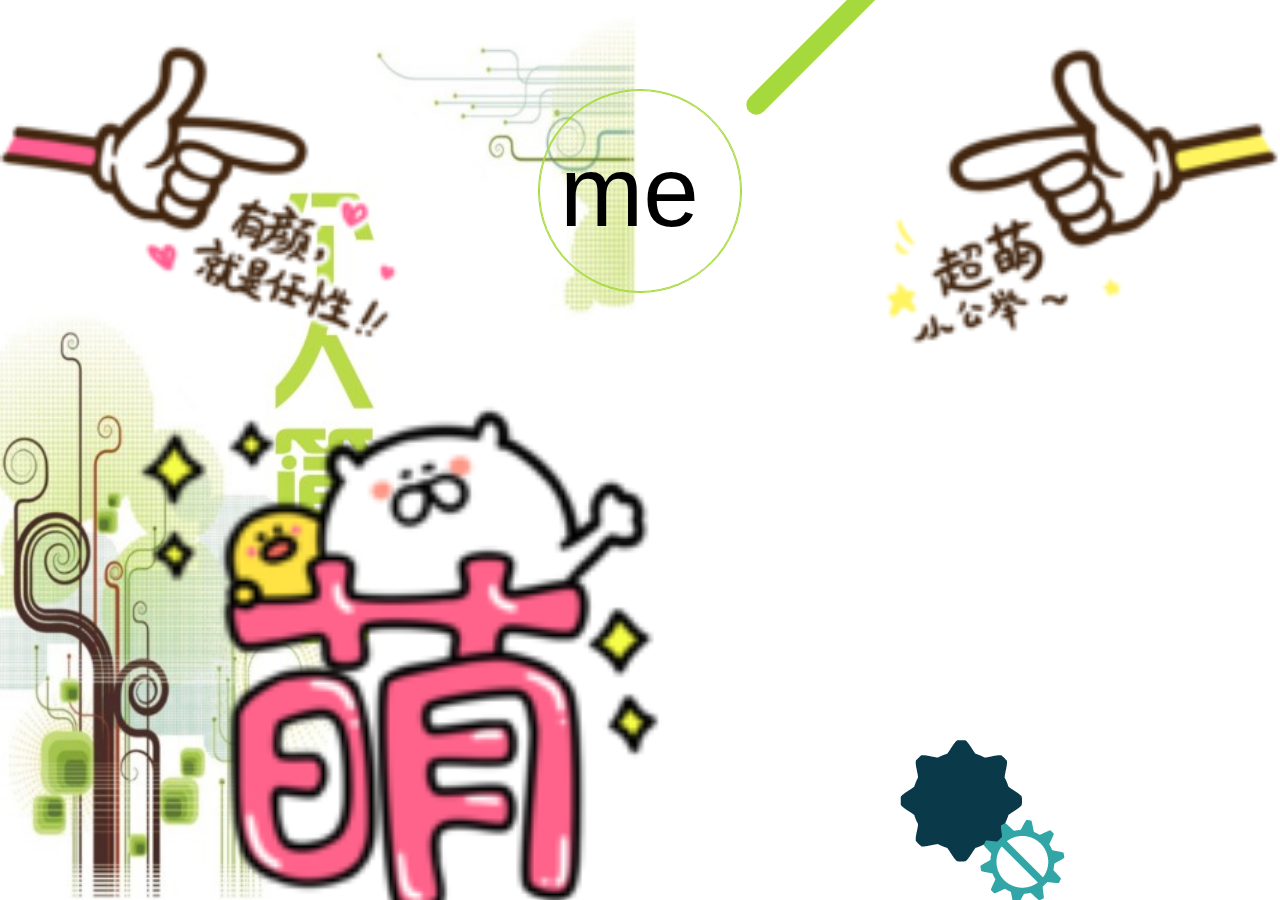
<file: index.html>
<!DOCTYPE html>
<html>
<head lang="en">
    <meta charset="UTF-8">
    <meta name="viewport"
          content="width=device-width, user-scalable=no, initial-scale=1.0, maximum-scale=1.0, minimum-scale=1.0"/>
    <meta name="format-detection" content="telephone=no"/>
    <meta name="apple-mobile-web-app-capable" content="yes"/>
    <meta name="apple-mobile-web-app-status-bar-style" content="black"/>
    <title>个人简历</title>
    <link charset="utf-8" type="text/css" rel="stylesheet" href="css/reset.min.css"/>
    <link charset="utf-8" type="text/css" rel="stylesheet" href="css/swiper.min.css"/>
    <link charset="utf-8" type="text/css" rel="stylesheet" href="css/index.css"/>


</head>
<style type="text/css">

</style>
<body>
<section class="music" id="music">
    <audio id="musicAudio" preload="none" loop src="music/YouareBeautiful.mp3"/>
</section>
<section class="swiper-container">
    <div class="swiper-wrapper">
        <div class="swiper-slide page1">
            <img src="img/555.png"/>
            <img src="img/666.png"/>
            <img src="img/333.png"/>
            <div class="span">
                <div class="magnifier"></div>
            </div>
            <div class="level" id="level">
                <div id="gear-system-2">
                    <div class="shadow" id="shadow10"></div>
                    <div id="gear10"></div>
                    <div class="shadow" id="shadow3"></div>
                    <div id="gear3"></div>
                </div>
                <div id="gear-system-3">
                    <div class="shadow" id="shadow9"></div>
                    <div id="gear9"></div>
                    <div class="shadow" id="shadow7"></div>
                    <div id="gear7"></div>
                </div>
            </div>
           <div class="dot">
               <div class="box"></div>
           </div>
        </div>
        <div class="swiper-slide page2">
            <h2><i >个</i><i>人</i><i>信</i><i>息</i></h2>
            <span>姓名:康香丽</span>
            <span>坐标:北京</span>
            <span>学历:大专</span>
            <span>求职:前端开发</span>
            <span>工作经验:1年</span>
            <span>18510984678</span>
            <img class="img1" src="img/777.png" alt=""/>
            <div class="span">
                <div class="eye"></div>
            </div>
            <div class="dot1">
                <div class="box"></div>
            </div>
        </div>
        <div class="swiper-slide page3">
            <h2><i>wo</i><i>会</i><i>什</i><i>么</i></h2>
            <img src="img/222.png">
            <img src="img/jq.jpg">
            <img src="img/nd.jpg">
            <img src="img/ht.jpg">
            <img src="img/h5.jpg">
            <img src="img/git.jpg">
            <img src="img/css3.jpg">
            <img src="img/111.png">
            <img src="img/444.png">
            <div class="span">
                <div class="eye"></div>
            </div>
            <div class="dot2">
                <div class="box"></div>
            </div>
        </div>
        <div class="swiper-slide page4">
            <img src="img/666.png"/>
            <img src="img/333.png"/>
            <img src="img/444.png"/>
            <div class="span">
                <div class="square"></div>
            </div>
            <div class="dot3">
                <div class="box"></div>
            </div>
            <div class="concat">
                <span>联系我</span>
                <span>1140379339</span>
                <span>18510984678@163.com</span>
            </div>

        </div>

    </div>
</section>

<script charset="utf-8" type="text/javascript" src="js/swiper.min.js"></script>
<script charset="utf-8" type="text/javascript" src="js/fastClick.js"></script>
<script charset="utf-8" type="text/javascript" src="js/index.js"></script>
</body>
</html>
</file>
<file: css/index.css>
@charset "utf-8";
html {
    font-size: 100px;
}
html, body, .swiper-container, .swiper-slide {
    width: 100%;
    height: 100%;
    overflow: hidden;
}
.dot{
    position: relative;
    bottom: -2.5rem;
    right: 3.5rem;
}
.page1 .box:before,.page1 .box:after,.page2 .box:before,.page2 .box:after{
    /*position: absolute;*/
    content: "";
}
.page1 .box:before{
    position: absolute;
    bottom: -9rem;
    left: 6.5rem;
    width: 0;
    height: 0;
    font-size: 0;
    border: .5rem solid transparent;
    border-left-color: #DDDDDD;
    -webkit-animation: mapping 1s linear infinite;
    -moz-animation: mapping 1s linear infinite;
    animation: mapping 1s linear infinite;
    -webkit-transform: rotate(-92deg);
    -moz-transform: rotate(-92deg);
    transform: rotate(-92deg));

}

.page1 .box:after{
    position: absolute;
    top: 0.2rem;
    left: 6.5rem;
    width: 0;
    height: 0;
    font-size: 0;
    border: .5rem solid transparent;
    border-left-color: #FFFFFF;
    z-index: 444;
    transform: rotate(-92deg)
}
 .dot1{
    position: relative;
    bottom: -8.9rem;
    right: 4rem;
    /*opacity: 1;*/
    /*z-index: 9999999;*/
}
.page2 .box:before{
    position: absolute;
    bottom: -9rem;
    left: 6.5rem;
    width: 0;
    height: 0;
    font-size: 0;
    border: .5rem solid transparent;
    border-left-color: #DDDDDD;
    -webkit-animation: mapping 1s linear infinite;
    -moz-animation: mapping 1s linear infinite;
    animation: mapping 1s linear infinite;
    -webkit-transform: rotate(-92deg);
    -moz-transform: rotate(-92deg);
    transform: rotate(-92deg));

}

.page2 .box:after{
    position: absolute;
    top: 0.2rem;
    left: 6.5rem;
    width: 0;
    height: 0;
    font-size: 0;
    border: .5rem solid transparent;
    border-left-color: #FFFFFF;
    z-index: 444;
    transform: rotate(-92deg)
}

.page3 .dot2{
    opacity: 1;
    position: relative;
    bottom: -8.9rem;
    right: 4rem;
}
.page3 .box:before{
    opacity: 1;
    position: absolute;
    bottom: -9rem;
    left: 6.5rem;
    width: 0;
    height: 0;
    font-size: 0;
    border: .5rem solid transparent;
    border-left-color: #DDDDDD;
    -webkit-animation: mapping 1s linear infinite;
    -moz-animation: mapping 1s linear infinite;
    animation: mapping 1s linear infinite;
    -webkit-transform: rotate(-92deg);
    -moz-transform: rotate(-92deg);
    transform: rotate(-92deg));

}

.page3 .box:after{
    opacity: 1;
    position: absolute;
    top: 0.2rem;
    left: 6.5rem;
    width: 0;
    height: 0;
    font-size: 0;
    border: .5rem solid transparent;
    border-left-color: #FFFFFF;
    z-index: 444;
    transform: rotate(-92deg)
}

.page4 .dot3{
    position: relative;
    bottom: -8.9rem;
    right: 4rem;
    opacity: 1;
}
.page4 .box:before{
    z-index: 1000000000000;
    opacity: 1;
    position: absolute;
    bottom: -9rem;
    left: 6.5rem;
    width: 0;
    height: 0;
    font-size: 0;
    border: .5rem solid transparent;
    border-left-color: #DDDDDD;
    -webkit-animation: mapping 1s linear infinite;
    -moz-animation: mapping 1s linear infinite;
    animation: mapping 1s linear infinite;
    -webkit-transform: rotate(-92deg);
    -moz-transform: rotate(-92deg);
    transform: rotate(-92deg));

}

.page4 .box:after{
    opacity: 1;
    position: absolute;
    top: 0.2rem;
    left: 6.5rem;
    width: 0;
    height: 0;
    font-size: 0;
    border: .5rem solid transparent;
    border-left-color: #FFFFFF;
    z-index: 444;
    transform: rotate(-92deg)
}
@-webkit-keyframes mapping{
    0% {top: 0;}
    50%{top: -8px;}
    100% {top:0; }
}
@-moz-keyframes mapping{
    0% {top: 0;}
    50%{top: -8px;}
    100% {top:0; }
}
@keyframes mapping{
    0% {top: 0;}
    50%{top: -8px;}
    100% {top:0; }
}
/*--music start--*/
.music {
    display: none;
    position: absolute;
    top: .2rem;
    right: .2rem;
    z-index: 100;
    width: .6rem;
    height: .6rem;
    background: url("../img/music.svg") no-repeat;
    background-size: 100% 100%;
}

.music.move {
    -webkit-animation: musicMove 1s linear infinite both;
    animation: musicMove 1s linear infinite both;
}

.move .musicAudio {
    display: none;
}

@-webkit-keyframes musicMove {
    0% {
        -webkit-transform: rotate(0deg);
        transform: rotate(0deg);
    }
    100% {
        -webkit-transform: rotate(360deg);
        transform: rotate(360deg);
    }
}

@keyframes musicMove {
    0% {
        -webkit-transform: rotate(0deg);
        transform: rotate(0deg);
    }
    100% {
        -webkit-transform: rotate(360deg);
        transform: rotate(360deg);
    }
}

/*page1*/
.page1 {
    background: url("../img/fm0.jpg") no-repeat;
    background-size:contain;

}


.page1 > img {
    position: absolute;
    /*opacity: 0;*/
}

.swiper-container .swiper-wrapper .swiper-slide img{
    display: block;

}

.magnifier{
    width: 1rem;
    height: 1rem;
    box-shadow: 0px 0px 0px 1px #a6da3c;
    border-radius: 50%;
    position: relative;
    line-height: 1rem;
    text-align: right;
    margin: 7%  auto;
    border: 1px solid #a6da3c;

    -webkit-animation: magnify 1s linear infinite alternate;
    -moz-animation: magnify 1s linear infinite alternate;
    animation: magnify 1s linear infinite alternate;
}
.magnifier:after, .magnifier:before{
    position: absolute;
    content: "";
}
.magnifier:before{
    content: "me";
    font-size: .5rem;
    left: 0.1rem;
    text-align: center;
    top: 0rem;
}
.magnifier:after{
    width: 1rem;
    height: .1rem;
    background-color: #a6da3c;
    top: -.3rem;
    left: .9rem;
    border-radius: .5rem;
    text-align: center;
    -webkit-transform: rotate(-45deg);
    -moz-transform: rotate(-45deg);
    transform: rotate(-45deg);
}

@-webkit-keyframes magnify{
    0%{-webkit-transform: scale(1); }
    100%{-webkit-transform: scale(1.5);}
}
@-moz-keyframes magnify{
    0%{-moz-transform: scale(1); }
    100%{-moz-transform: scale(1.5);}
}
@keyframes magnify{
    0%{transform: scale(1); }
    100%{transform: scale(1.5);}
}

.page1 > img:nth-child(1) {
    bottom: -0.2rem;
    left: 0.5rem;
    width: 3rem;
    height: 3rem;
    /*fill-opacity: 1;*/
}
.page1 > img:nth-child(2) {
    top: 0rem;
    left: 0rem;
    width: 2rem;
    height: 2rem;
}
.page1 > img:nth-child(3) {
    top: 0rem;
    right:0rem;
    width: 2rem;
    height: 2rem;
}
#page1 > img:nth-child(3) {
    -webkit-animation: zoomIn 1s both;
    animation: zoomIn 1s both;
}
#page1 > img:nth-child(2) {
    -webkit-animation: bounceInRight 1s .3s both;
    animation: bounceInRight 1s .3s both;
}
#page1 > img:nth-child(1) {
    -webkit-animation: bounceInUp 1s .6s both;
    animation: bounceInUp 1s .6s both;
}
/*wheel*/
#gears{
    width:478px;
    height:655px;
    position:relative;
    display:inline-block;
    vertical-align:middle;
}

/*gear-system-2*/
#gear-system-2{
    width: 300px ;
    height: 300px;
}
#gear10{
    background: url(../img/FgFnjks.png) no-repeat 0 -184px;
    width: 122px;
    height: 122px;
    position:absolute;
    left: 4.5rem;
    top: 3.7rem;
    -webkit-animation: rotate-back 8000ms linear infinite;
    -moz-animation: rotate-back 8000ms linear infinite;
    -ms-animation: rotate-back 8000ms linear infinite;
    animation: rotate-back 8000ms linear infinite;
}
#shadow10{
    width:86px;
    height:86px;
    -webkit-border-radius:43px;
    -moz-border-radius:43px;
    border-radius:43px;
    position:absolute;
    left: 3.7rem;
    top: 3.7rem;
}
#gear3{
    background: url(../img/FgFnjks.png) no-repeat 0 -1493px;
    width: 85px;
    height: 84px;
    position:absolute;
    left: 4.9rem;
    top: 4.1rem;

    -webkit-animation: rotate 10000ms linear infinite;
    -moz-animation: rotate 10000ms linear infinite;
    -ms-animation: rotate 10000ms linear infinite;
    animation: rotate 10000ms linear infinite;
}
#shadow3{
    width:60px;
    height:60px;
    -webkit-border-radius:30px;
    -moz-border-radius:30px;
    border-radius:30px;
    position:absolute;
    left:206px;
    top:31px;
}

/*gear-system-3*/
#gear9{
    background: url(../img/FgFnjks.png) no-repeat -371px -280px;
    width: 234px;
    height: 234px;
    position:absolute;
    left: 3rem;
    top: 6rem;

    -webkit-animation: rotate 12000ms linear infinite;
    -moz-animation: rotate 12000ms linear infinite;
    -ms-animation: rotate 12000ms linear infinite;
    animation: rotate 12000ms linear infinite;
}
#shadow9{
    width:200px;
    height:200px;
    -webkit-border-radius:100px;
    -moz-border-radius:100px;
    border-radius:100px;
    position:absolute;
    left:214px;
    top:113px;
}
#gear7{
    background: url(../img/FgFnjks.png) no-repeat -371px 0;
    width: 108px;
    height: 108px;
    position:absolute;
    left: 4.2rem;
    top: 7.3rem;

    -webkit-animation: rotate-back 10000ms linear infinite;
    -moz-animation: rotate-back 10000ms linear infinite;
    -ms-animation: rotate-back 10000ms linear infinite;
    animation: rotate-back 10000ms linear infinite;
}
#shadow7{
    width:76px;
    height:76px;
    -webkit-border-radius:38px;
    -moz-border-radius: 38px;
    border-radius: 38px;
    position:absolute;
    left:276px;
    top:175px;
}
#wheel{
    width:100%;
    height:1px;
    position:absolute;
    top:10%;
}
@keyframes rotate {
    from {
        -webkit-transform: rotate(0deg);
        -moz-transform: rotate(0deg);
        -o-transform: rotate(0deg);
        -ms-transform: rotate(0deg);
        transform: rotate(0deg);
    }
    to {
        -webkit-transform: rotate(360deg);
        -moz-transform: rotate(360deg);
        -o-transform: rotate(360deg);
        -ms-transform: rotate(360deg);
        transform: rotate(360deg);
    }
}

@-moz-keyframes rotate {
    from {
        -moz-transform: rotate(0deg);
        transform: rotate(0deg);
    }
    to {
        -moz-transform: rotate(360deg);
        transform: rotate(360deg);
    }
}

@-webkit-keyframes rotate {
    from {
        -webkit-transform: rotate(0deg);
        transform: rotate(0deg);
    }
    to {
        -webkit-transform: rotate(360deg);
        transform: rotate(360deg);
    }
}

@-ms-keyframes rotate {
    from {
        -ms-transform: rotate(0deg);
        transform: rotate(0deg);
    }
    to {
        -ms-transform: rotate(360deg);
        transform: rotate(360deg);
    }
}

@-o-keyframes rotate {
    from {
        -o-transform: rotate(0deg);
        transform: rotate(0deg);
    }
    to {
        -o-transform: rotate(360deg);
        transform: rotate(360deg);
    }
}

/*rotate-back*/
@keyframes rotate-back {
    from {
        -webkit-transform: rotate(0deg);
        -moz-transform: rotate(0deg);
        -o-transform: rotate(0deg);
        -ms-transform: rotate(0deg);
        transform: rotate(0deg);
    }
    to {
        -webkit-transform: rotate(-360deg);
        -moz-transform: rotate(-360deg);
        -o-transform: rotate(-360deg);
        -ms-transform: rotate(-360deg);
        transform: rotate(-360deg);
    }
}

@-moz-keyframes rotate-back {
    from {
        -moz-transform: rotate(0deg);
        transform: rotate(0deg);
    }
    to {
        -moz-transform: rotate(-360deg);
        transform: rotate(-360deg);
    }
}

@-webkit-keyframes rotate-back {
    from {
        -webkit-transform: rotate(0deg);
        transform: rotate(0deg);
    }
    to {
        -webkit-transform: rotate(-360deg);
        transform: rotate(-360deg);
    }
}

@-ms-keyframes rotate-back {
    from {
        -ms-transform: rotate(0deg);
        transform: rotate(0deg);
    }
    to {
        -ms-transform: rotate(-360deg);
        transform: rotate(-360deg);
    }
}

@-o-keyframes rotate-back {
    from {
        -o-transform: rotate(0deg);
        transform: rotate(0deg);
    }
    to {
        -o-transform: rotate(-360deg);
        transform: rotate(-360deg);
    }
}

.page2 {
    background: url("../img/04.jpg") no-repeat;
    background-size:contain
    /*opacity: 0.5;*/

}
.page2 span{
    position: absolute;
    width: 10rem;
    height: 1rem;
    line-height: 1rem;
    box-shadow: 3px 3px 10px 0 #404449;
background: #FFFFFF;
    opacity: 0;
    font-size: .5rem;
    text-align: left;
    padding-left: .5rem;
    font-family:'Microsoft Yahei', Tahoma, Helvetica, Arial, sans-serif ;
}
.page2 img{
    position: absolute;
    top:23%;
    left: -3.2rem;
}
#page2 img{
    position: absolute;
    top:23%;
    left: -3.2rem;
    -webkit-animation: bounceInLeft 1s both;
    animation: bounceInLeft 1s both;
}
.page2>h2,.page3 h2{
    position: absolute;
    top:.5rem;
    left: .2rem;
    width: 10rem;
    height: 1rem;
    line-height: 1rem;

    font-size: .7rem;
    font-family:'Microsoft Yahei', Tahoma, Helvetica, Arial, sans-serif ;

}
.page2 h2 i,.page3 h2 i{
    position: absolute;
  float: left;
   margin-left: .3rem;
    text-align: center;
    line-height: 2rem;
    box-shadow: 3px 3px 10px 0 blanchedalmond ;
    color:#FFFFFF;
    /*background: linear-gradient(45deg, rgba(137,72,122,0.48) 8%, rgba(182, 255, 213, 0.67) 30%, #fb00ff 60%,rgba(72, 107, 139, 1) 100%);*/
    /*background: linear-gradient(45deg, lavenderblush 8%, blanchedalmond 30%, lawngreen 60%,lavender 100%);*/
    font-style: normal;
    opacity: 0;
    width: 2rem;height: 2rem;
    border-radius: 50%;


}

#page2 > span:nth-child(1) {
    top: -.4rem;
    left: -.5rem;
    width: 10rem;
    height: 1rem;
    fill-opacity: 5;
    opacity: 1;

}
.page2 span{
    width: 10rem;
    height: 1rem;
    box-shadow:0 0 .5rem  blanchedalmond;
    opacity: 0;
    border-radius: 2rem;
    color:lightsalmon;
    background: rgba(224, 182, 255, 0.67);

}
.page2 > span:nth-child(2) {
    top: 2rem;
    left: 2.5rem;
    width: 10rem;
    height: 1rem;
    /*fill-opacity: 5;*/
}
.page2 > span:nth-child(3) {
    top: 3.5rem;
    left: 2.5rem;
}
.page2  > span:nth-child(4) {
    top: 5rem;
    left: 2.5rem;
}
.page2 > span:nth-child(5) {
    top: 6.5rem;
    left: 2.5rem;
}
.page2  > span:nth-child(6) {
    top: 8rem;
    left: 2.5rem;
}
.page2 > span:nth-child(7) {
    top: 9.5rem;
    left: 2.5rem;
}
.page2  >h2 i:nth-child(1) {
     top:-.4rem;
     left: -.5rem;

 }
.page2 >h2 i:nth-child(2) {
    top:-.4rem;
    left: 1rem;

}
.page2  >h2 i:nth-child(3) {
    top:-.4rem;
    left:2.5rem;

}
.page2  >h2 i:nth-child(4) {
    top:-.4rem;
    left: 4rem;
}
#page2 >h2 i:nth-child(1) {
    -webkit-animation:  rotateIn 2s both;
    animation:  rotateIn 2s both;
    opacity: 1;

}
#page2 >h2 i:nth-child(2) {
    -webkit-animation: rotateIn 3s both;
    animation:  rotateIn 3s both;
    /*animation-iteration-count:3*/
    opacity: 1;

}
#page2 >h2 i:nth-child(3) {
    -webkit-animation: rotateIn 4s both;
    animation:   rotateIn 4s both;
    opacity: 1;
}
#page2 >h2 i:nth-child(4) {
    -webkit-animation:   rotateIn 5s both;
    animation:   rotateIn 5s both;
    opacity: 1;
}
#page2 > span:nth-child(2) {
    -webkit-animation: fadeInRight 1s .1s both;
    animation:fadeInRight 1s .1s both;
}
#page2 > span:nth-child(3) {
    -webkit-animation: fadeInRight 1s .3s both;
    animation:fadeInRight 1s .3s both;
}
#page2 > span:nth-child(4) {
    -webkit-animation: fadeInRight 1s .5s both;
    animation:fadeInRight 1s .5s both;
}
#page2 > span:nth-child(5) {
    -webkit-animation: fadeInRight 1s .7s both;
    animation:fadeInRight 1s .7s both;
}
#page2 > span:nth-child(6) {
    -webkit-animation: fadeInRight 1s .9s both;
    animation:fadeInRight 1s .9s both;
}
#page2 > span:nth-child(7) {
    -webkit-animation: fadeInRight 1s 1s both;
    animation: fadeInRight 1s 1s both;
}
/*page3 star*/
.page3{
    background: url("../img/01.jpg") no-repeat;
    background-size:contain
    position: relative;
}
.page3 img{
    position: absolute;
z-index: 999;
    width: 2rem;
    height: 2rem;
    border-radius: 10px;
    box-shadow: 3px 3px 10px 0 #404449;
    opacity: 0;
    overflow: hidden;

}

/*eye ball*/
.page3 .eye,.page2 .eye{
    width: .5rem;
    height: .5rem;
    background-color: rgba(255,255,255,0.8);
    border-radius: 50%;
    box-shadow: 30px 0px 0px 0px rgba(255,255,255,0.8);
    position: relative;
    margin: .5rem;
}

.page3 .eye:after, .page2 .eye:after{
    background-color: #59488b;
    width: .2rem;
    height: 0.2rem;
    box-shadow: 30px 0px 0px 0px #59488b;
    border-radius: 50%;
    left: .5rem;
    top: .2rem;
    position: absolute;
    content: "";
    -webkit-animation: eyeball 2s linear infinite alternate;
    -moz-animation: eyeball 2s linear infinite alternate;
    animation: eyeball 2s linear infinite alternate;
}
@-webkit-keyframes eyeball{
    0%{left: 9px;}
    100%{left: 1px;}
}
@-moz-keyframes eyeball{
    0%{left: 9px;}
    100%{left: 1px;}
}
@keyframes eyeball{
    0%{left: 9px;}
    100%{left: 1px;}
}

#page3 >h2 i:nth-child(1) {
    top:-.4rem;
    left: -.5rem;

}
.page3 >h2 i:nth-child(2) {
    top:-.4rem;
    left: 1rem;

}
.page3 >h2 i:nth-child(3) {
    top:-.4rem;
    left:2.5rem;

}
.page3>h2 i:nth-child(4) {
    top:-.4rem;
    left: 4rem;
}
#page3 >h2 i:nth-child(1){

    -webkit-animation:  zoomIn 1s 1s both;
    animation:  zoomIn 1s 1s both;
}
#page3 >h2 i:nth-child(2){

    -webkit-animation:  zoomIn 1s 1s both;
    animation:  zoomIn 1s 1s both;
}
#page3 >h2 i:nth-child(3){

    -webkit-animation:  zoomIn 1s 1s both;
    animation:  zoomIn 1s 1s both;
}
#page3 >h2 i:nth-child(4){

    -webkit-animation: zoomIn 1s 1s both;
    animation:  zoomIn 1s 1s both;
}
.page3 > img:nth-child(2){
    top: 9rem;
    right:1.3rem;
    box-shadow: none;
}
.page3 > img:nth-child(3){
    top: 3rem;
    left:2.2rem;

}
.page3 > img:nth-child(4){
    top: 5rem;
    left:2.2rem;

}
.page3 > img:nth-child(5){
    top: 2.5rem;
    left:.2rem;

}
.page3 > img:nth-child(6){
    top: 2.5rem;
    right:.2rem;

}
.page3 > img:nth-child(7){
    top: 5.5rem;
    right:.2rem;

}
.page3 > img:nth-child(8){
    top: 5.5rem;
    left:.2rem;

}
.page3 > img:nth-child(9){
    bottom: .1rem;
  right: 0;
  box-shadow: none;
}
#page3 > img:nth-child(10){
    top: .7rem;
    left: 2rem;
    box-shadow: none;

}
#page3 > img:nth-child(1){
    -webkit-animation: bounceInUp 3s 0s both;
    animation: bounceInUp 3s 0s both;
}
#page3 > img:nth-child(10){
    -webkit-animation: zoomIn 3s 0s both;
    animation: zoomIn 3s 0s both;
    /*transform: rotate(45deg);*/
}
#page3 > img:nth-child(2){
    -webkit-animation: bounceInUp 3s 1s both;
    animation: bounceInUp 3s 1s both;
}
#page3 > img:nth-child(3){
    -webkit-animation:bounceInUp 3s 1s both;
    animation: bounceInUp 3s 1s both;
}
#page3 > img:nth-child(4){
    -webkit-animation: bounceInUp 3s 1s both;
    animation: bounceInUp 3s 1s both;
}
#page3 > img:nth-child(5){
    -webkit-animation: bounceInLeft 2s 1s both;
    animation: bounceInLeft 2s 1s both;
}
#page3 > img:nth-child(6){
    -webkit-animation: bounceInRight 2s 1s both;
    animation: bounceInRight 2s 1s both;
}
#page3 > img:nth-child(7){
    -webkit-animation: bounceInLeft 3s 1s both;
    animation: bounceInLeft 3s 1s both;
}
#page3 > img:nth-child(8){
    -webkit-animation: bounceInRight 3s 1s both;
    animation: bounceInRight 3s 1s both;
}
#page3 > img:nth-child(9){
    -webkit-animation: bounceInUp 3s 0s both;
    animation: bounceInUp 3s 0s both;
}
/*page4 star*/
.page4{
    background: url("../img/02.jpg") no-repeat;
    background-size:contain
    position: relative;
}

/*square*/

.square{
    width: 66%;
    height: 4rem;
    /* border: 1px rgba(255,255,255,1) solid; */
    /* margin: 36px auto; */
    position: relative;
    top: 0;
    left: 18%;
    background: url("../img/二维码.png") no-repeat;
    background-position: 0rem 0rem;
    background-size: cover;
}
.square:after{
    width: .5rem;
    height: .5rem;
    position: absolute;
    content: "";
    border-radius: 50%;
    background-color: rgba(255,255,255,1);
    top: -14%;
    left: 0%;
    -webkit-animation: square_check 2s ease-in-out infinite;
    -moz-animation: square_check 2s ease-in-out infinite;
    animation: square_check 2s ease-in-out infinite;
}


.page4 .concat{
    position: relative;
    width: 4rem;
    height: 3rem;
}
.page4 .concat span{
    font-size: .5rem ;
    width: 4rem;
    height: 1rem;
    line-height: 1rem;
    text-align: center;
    border-radius: 2rem;
    position: absolute;
    /*top:-5rem;*/
    /*left: 1rem;*/
    box-shadow:0 0 .5rem  blanchedalmond;
    background-color: rgba(166, 218, 60, 0.5);
    opacity: 0;
    color: #FFFFFF;
}
.page4 >.concat span:nth-child(1){
    top: 15%;
    left: 25%;
}
.page4 >.concat span:nth-child(2){
    top: 49%;
    left: 15%;
    width: 121%;
}
.page4 >.concat span:nth-child(3){
    top: 84%;
    left: 4%;
    width: 147%;
}
#page4 >.concat span:nth-child(1){
    -webkit-animation: bounceInLeft 3s 0s both;
    animation: bounceInLeft 3s 0s both;
}
#page4 >.concat span:nth-child(2){
    -webkit-animation: bounceInRight 3s 0s both;
    animation: bounceInRight 3s 0s both;
}
#page4 >.concat span:nth-child(3){
    -webkit-animation: bounceInUp 3s 0s both;
    animation: bounceInUp 3s 0s both;
}


.page4 > img:nth-child(1) {
    position: absolute;
    bottom: 2.9rem;
    left: -0.5rem;
    width: 3rem;
    height: 3rem;
    /*fill-opacity: 1;*/
}
.page4 > img:nth-child(2) {
    position: absolute;
    top: 7rem;
    left: 5rem;
    width: 2rem;
    height: 2rem;
}
.page4 > img:nth-child(3) {
    top: 0rem;
    right:0rem;
    width: 2rem;
    height: 2rem;
}
#page4 > img:nth-child(3) {
    -webkit-animation: zoomIn 1s both;
    animation: zoomIn 1s both;
}
#page4 > img:nth-child(2) {
    -webkit-animation: bounceInRight 1s .3s both;
    animation: bounceInRight 1s .3s both;
}
#page4 > img:nth-child(1) {
    -webkit-animation: bounceInUp 1s .6s both;
    animation: bounceInUp 1s .6s both;
}
/*--以下是CSS3动画--*/

@-webkit-keyframes square_check{
    0%{left:0%; top:-13%}
    25%{ left:100%; top:-13%;}
    50%{ left:100%; top:100%;}
    75%{ left: -13%; top: 100%;}
    100%{ left:-13%; top: -13%;}
}
@-moz-keyframes square_check{
    0%{left:0%; top:-13%}
    25%{ left:100%; top:-13%;}
    50%{ left:100%; top:100%;}
    75%{ left: -13%; top: 100%;}
    100%{ left:-13%; top: -13%;}
}
@keyframes square_check{
    0%{left:0%; top:-13%}
    25%{ left:100%; top:-13%;}
    50%{ left:100%; top:100%;}
    75%{ left: -13%; top: 100%;}
    100%{ left:-13%; top: -13%;}
}
@-webkit-keyframes bounceInLeft {
    from, 60%, 75%, 90%, to {
        -webkit-animation-timing-function: cubic-bezier(0.215, 0.610, 0.355, 1.000);
        animation-timing-function: cubic-bezier(0.215, 0.610, 0.355, 1.000);
    }

    0% {
        opacity: 0;
        -webkit-transform: translate3d(-3000px, 0, 0);
        transform: translate3d(-3000px, 0, 0);
    }

    60% {
        opacity: 1;
        -webkit-transform: translate3d(25px, 0, 0);
        transform: translate3d(25px, 0, 0);
    }

    75% {
        -webkit-transform: translate3d(-10px, 0, 0);
        transform: translate3d(-10px, 0, 0);
    }

    90% {
        -webkit-transform: translate3d(5px, 0, 0);
        transform: translate3d(5px, 0, 0);
    }

    to {
        -webkit-transform: none;
        transform: none;
        opacity: 1;
    }
}

@keyframes bounceInLeft {
    from, 60%, 75%, 90%, to {
        -webkit-animation-timing-function: cubic-bezier(0.215, 0.610, 0.355, 1.000);
        animation-timing-function: cubic-bezier(0.215, 0.610, 0.355, 1.000);
    }

    0% {
        opacity: 0;
        -webkit-transform: translate3d(-3000px, 0, 0);
        transform: translate3d(-3000px, 0, 0);
    }

    60% {
        opacity: 1;
        -webkit-transform: translate3d(25px, 0, 0);
        transform: translate3d(25px, 0, 0);
    }

    75% {
        -webkit-transform: translate3d(-10px, 0, 0);
        transform: translate3d(-10px, 0, 0);
    }

    90% {
        -webkit-transform: translate3d(5px, 0, 0);
        transform: translate3d(5px, 0, 0);
    }

    to {
        -webkit-transform: none;
        transform: none;
        opacity: 1;
    }
}

@-webkit-keyframes bounceInRight {
    from, 60%, 75%, 90%, to {
        -webkit-animation-timing-function: cubic-bezier(0.215, 0.610, 0.355, 1.000);
        animation-timing-function: cubic-bezier(0.215, 0.610, 0.355, 1.000);
    }

    from {
        opacity: 0;
        -webkit-transform: translate3d(3000px, 0, 0);
        transform: translate3d(3000px, 0, 0);
    }

    60% {
        opacity: 1;
        -webkit-transform: translate3d(-25px, 0, 0);
        transform: translate3d(-25px, 0, 0);
    }

    75% {
        -webkit-transform: translate3d(10px, 0, 0);
        transform: translate3d(10px, 0, 0);
    }

    90% {
        -webkit-transform: translate3d(-5px, 0, 0);
        transform: translate3d(-5px, 0, 0);
    }

    to {
        -webkit-transform: none;
        transform: none;
        opacity: 1;
    }
}

@keyframes bounceInRight {
    from, 60%, 75%, 90%, to {
        -webkit-animation-timing-function: cubic-bezier(0.215, 0.610, 0.355, 1.000);
        animation-timing-function: cubic-bezier(0.215, 0.610, 0.355, 1.000);
    }

    from {
        opacity: 0;
        -webkit-transform: translate3d(3000px, 0, 0);
        transform: translate3d(3000px, 0, 0);
    }

    60% {
        opacity: 1;
        -webkit-transform: translate3d(-25px, 0, 0);
        transform: translate3d(-25px, 0, 0);
    }

    75% {
        -webkit-transform: translate3d(10px, 0, 0);
        transform: translate3d(10px, 0, 0);
    }

    90% {
        -webkit-transform: translate3d(-5px, 0, 0);
        transform: translate3d(-5px, 0, 0);
    }

    to {
        -webkit-transform: none;
        transform: none;
        opacity: 1;
    }
}

@-webkit-keyframes bounceInUp {
    from, 60%, 75%, 90%, to {
        -webkit-animation-timing-function: cubic-bezier(0.215, 0.610, 0.355, 1.000);
        animation-timing-function: cubic-bezier(0.215, 0.610, 0.355, 1.000);
    }

    from {
        opacity: 0;
        -webkit-transform: translate3d(0, 3000px, 0);
        transform: translate3d(0, 3000px, 0);
    }

    60% {
        opacity: 1;
        -webkit-transform: translate3d(0, -20px, 0);
        transform: translate3d(0, -20px, 0);
    }

    75% {
        -webkit-transform: translate3d(0, 10px, 0);
        transform: translate3d(0, 10px, 0);
    }

    90% {
        -webkit-transform: translate3d(0, -5px, 0);
        transform: translate3d(0, -5px, 0);
    }

    to {
        -webkit-transform: translate3d(0, 0, 0);
        transform: translate3d(0, 0, 0);
        opacity: 1;
    }
}

@keyframes bounceInUp {
    from, 60%, 75%, 90%, to {
        -webkit-animation-timing-function: cubic-bezier(0.215, 0.610, 0.355, 1.000);
        animation-timing-function: cubic-bezier(0.215, 0.610, 0.355, 1.000);
    }

    from {
        opacity: 0;
        -webkit-transform: translate3d(0, 3000px, 0);
        transform: translate3d(0, 3000px, 0);
    }

    60% {
        opacity: 1;
        -webkit-transform: translate3d(0, -20px, 0);
        transform: translate3d(0, -20px, 0);
    }

    75% {
        -webkit-transform: translate3d(0, 10px, 0);
        transform: translate3d(0, 10px, 0);
    }

    90% {
        -webkit-transform: translate3d(0, -5px, 0);
        transform: translate3d(0, -5px, 0);
    }

    to {
        -webkit-transform: translate3d(0, 0, 0);
        transform: translate3d(0, 0, 0);
        opacity: 1;
    }
}

@-webkit-keyframes zoomIn {
    from {
        opacity: 0;
        -webkit-transform: scale3d(.3, .3, .3);
        transform: scale3d(.3, .3, .3);
    }

    50% {
        opacity: 1;
    }

    to {
        opacity: 1;
    }
}

@keyframes zoomIn {
    from {
        opacity: 0;
        -webkit-transform: scale3d(.3, .3, .3);
        transform: scale3d(.3, .3, .3);
    }

    50% {
        opacity: 1;
    }

    to {
        opacity: 1;
    }
}

@-webkit-keyframes fadeInRight {
    from {
        opacity: 0;
        -webkit-transform: translate3d(100%, 0, 0);
        transform: translate3d(100%, 0, 0);
    }

    to {
        opacity: 1;
        -webkit-transform: none;
        transform: none;
    }
}

@keyframes fadeInRight {
    from {
        opacity: 0;
        -webkit-transform: translate3d(100%, 0, 0);
        transform: translate3d(100%, 0, 0);
    }

    to {
        opacity: 1;
        -webkit-transform: none;
        transform: none;
    }
}


@-webkit-keyframes rotateIn {
    from {
        -webkit-transform-origin: center;
        transform-origin: center;
        -webkit-transform: rotate3d(0, 0, 1, -200deg);
        transform: rotate3d(0, 0, 1, -200deg);
        opacity: 0;
    }

    to {
        -webkit-transform-origin: center;
        transform-origin: center;
        -webkit-transform: none;
        transform: none;
        opacity: 1;
    }
}

@keyframes rotateIn {
    from {
        -webkit-transform-origin: center;
        transform-origin: center;
        -webkit-transform: rotate3d(0, 0, 1, -200deg);
        transform: rotate3d(0, 0, 1, -200deg);
        opacity: 0;
    }

    to {
        -webkit-transform-origin: center;
        transform-origin: center;
        -webkit-transform: none;
        transform: none;
        opacity: 1;
    }
}

.rotateIn {
    -webkit-animation-name: rotateIn;
    animation-name: rotateIn;
}
</file>
